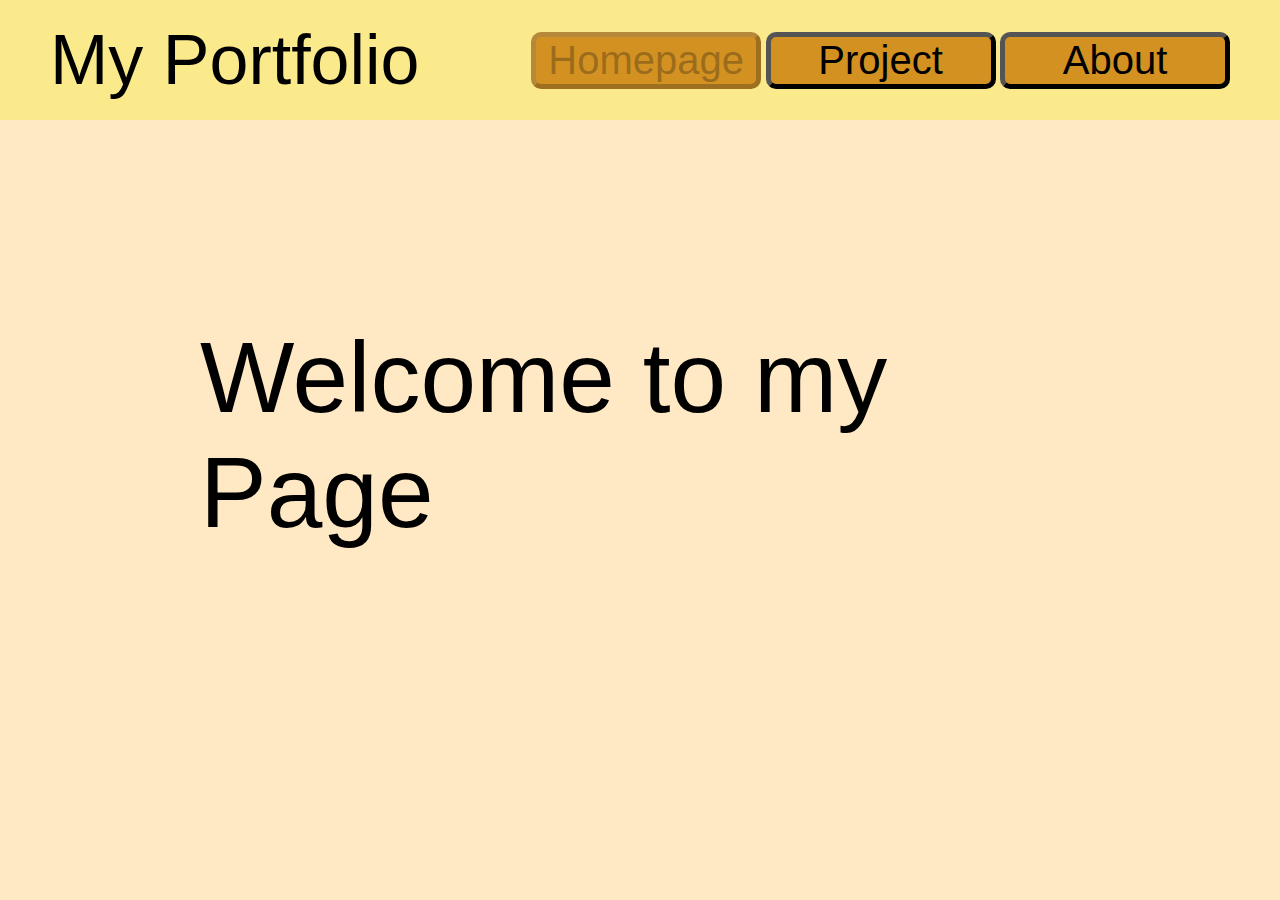
<file: index.html>
<html>
    <head>
        <link rel="stylesheet" href="style.css">
    </head>
    <body>
        <div class="topBanner">
            <p>My Portfolio</p>
            <div class="links">
                <button disabled>Homepage</button>
                <button onclick="location.href='project.html'">Project</button>
                <button onclick="location.href='about.html'">About</button>
            </div>
        </div>
        <div class="welcomeMessage">
            <p>Welcome to my Page</p>
        </div>
    </body>     
</html>
</file>
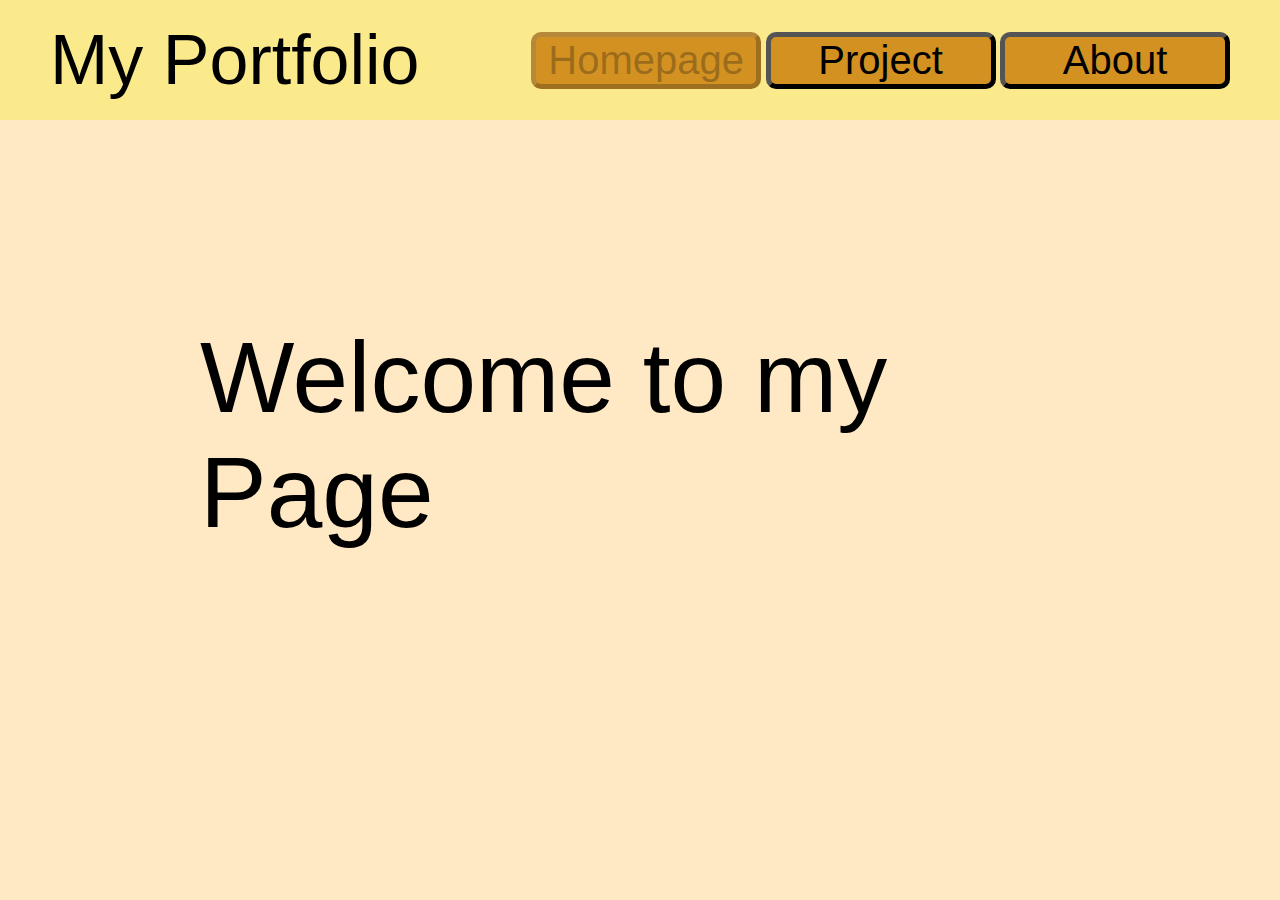
<file: Online Portfolio/index.html>
<html>
    <head>
        <link rel="stylesheet" href="style.css">
    </head>
    <body>
        <div class="topBanner">
            <p>My Portfolio</p>
            <div class="links">
                <button disabled>Homepage</button>
                <button onclick="location.href='project.html'">Project</button>
                <button onclick="location.href='about.html'">About</button>
            </div>
        </div>
        <div class="welcomeMessage">
            <p>Welcome to my Page</p>
        </div>
    </body>     
</html>
</file>
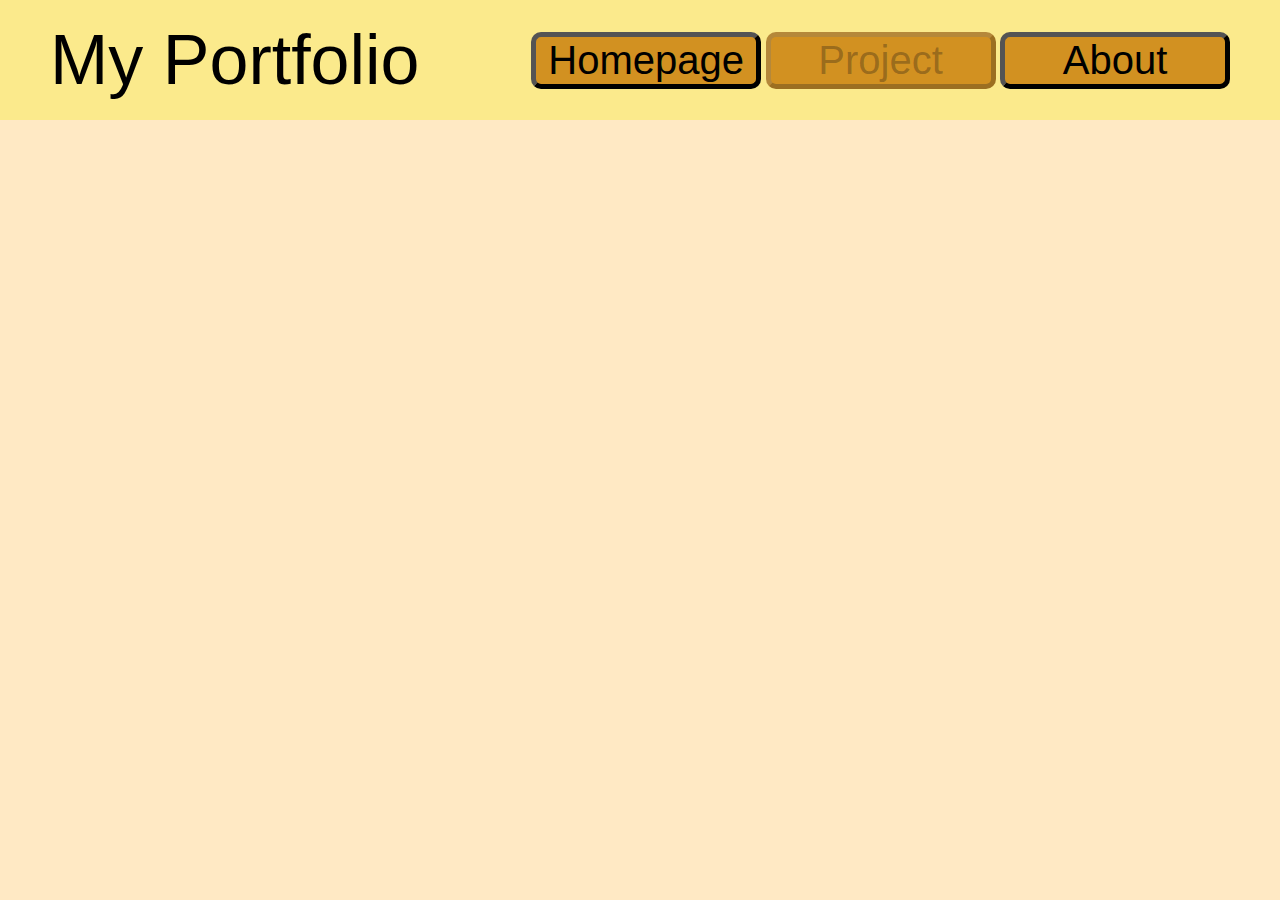
<file: project.html>
<html>
    <head>
        <link rel="stylesheet" href="style.css">
    </head>
    <body>
        <div class="topBanner">
            <p>My Portfolio</p>
            <div class="links">
                <button onclick="location.href='index.html'">Homepage</button>
                <button disabled>Project</button>
                <button onclick="location.href='about.html'">About</button>
            </div>
        </div>
    </body>     
</html>
</file>
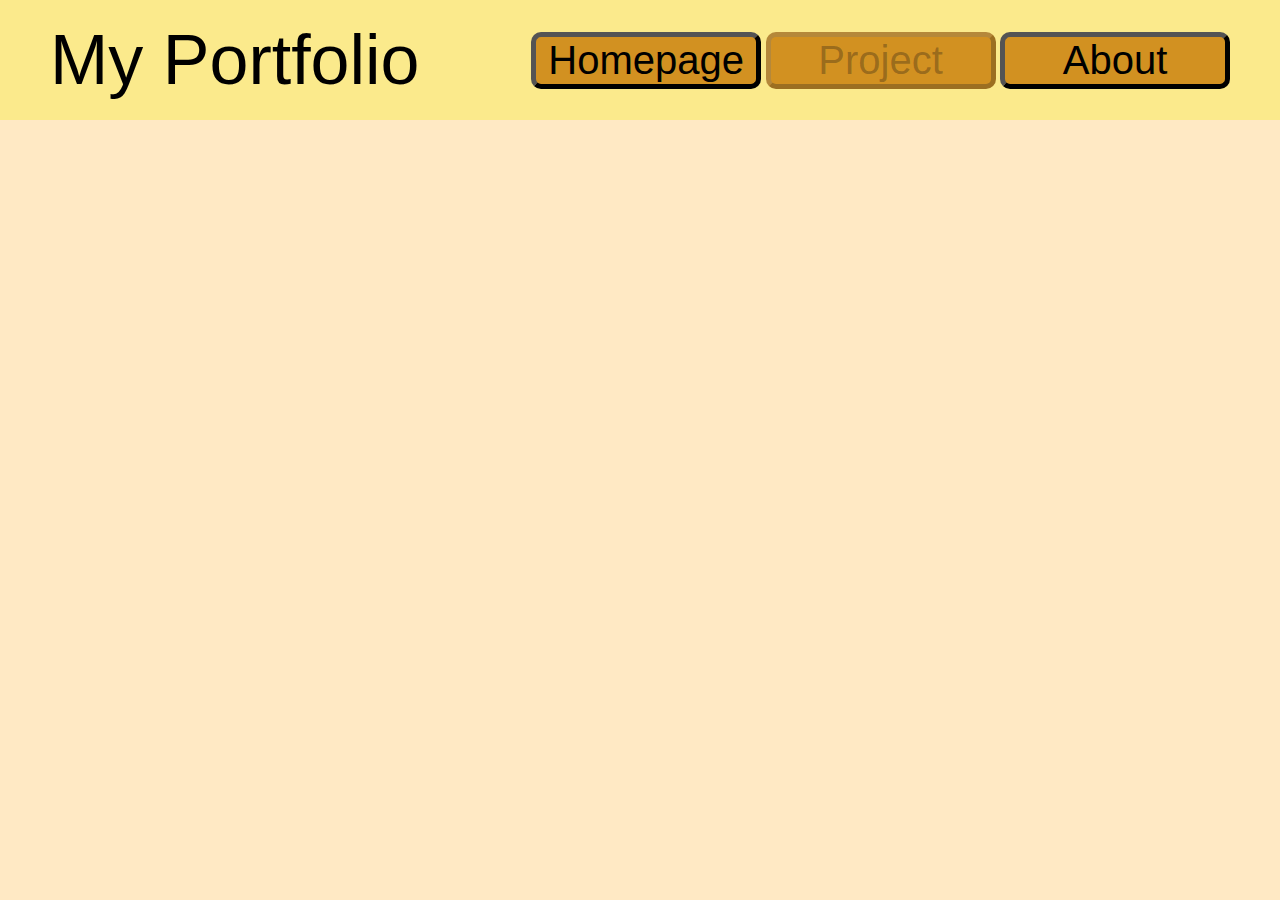
<file: Online Portfolio/project.html>
<html>
    <head>
        <link rel="stylesheet" href="style.css">
    </head>
    <body>
        <div class="topBanner">
            <p>My Portfolio</p>
            <div class="links">
                <button onclick="location.href='index.html'">Homepage</button>
                <button disabled>Project</button>
                <button onclick="location.href='about.html'">About</button>
            </div>
        </div>
    </body>     
</html>
</file>
<file: style.css>
*{
    margin: 0;
    font-family: 'Franklin Gothic Medium', 'Arial Narrow', Arial, sans-serif;
}
body{
    background-color: rgb(255, 233, 196);
}
.topBanner{
    background-color: rgb(251, 234, 140);
    display: flex;
    padding: 20px 50px;
    justify-content: space-between;
    align-items: center;
}
.topBanner p{
    font-size: 70px;
}
.links button{
    background-color: rgb(210, 145, 33);
    width: 230px;
    border-radius: 10px;
    font-size: 40px;
    border-width: 5px;
    transition: all ease 0.5s;
}   
.links button:hover{
    background-color: rgb(167, 115, 26);
}

/* HOMEPAGE */
.welcomeMessage{
    display: flex;
    justify-content: center;
    align-items: center;
}
.welcomeMessage p{
    padding: 200px;
    font-size: 100px;
}

/* ABOUT */
.aboutMe{
    display: flex;
    flex-direction: row;
    justify-content: space-evenly;
    align-items: center;
    padding: 30px;
}
.text-container{
    width: 700px;
    border: 7px solid black;
    text-align: center  ;
}
.name{
    font-size: 80px;
    background-color: brown;
}
.description p{
    width: 700px;
    font-size: 30px;
    font-family: Arial, Helvetica, sans-serif;
    background-color: rgb(149, 92, 92);
}

.aboutMe img{
    width: 500px;
    height: 500px;
}
</file>
<file: Online Portfolio/style.css>
*{
    margin: 0;
    font-family: 'Franklin Gothic Medium', 'Arial Narrow', Arial, sans-serif;
}
body{
    background-color: rgb(255, 233, 196);
}
.topBanner{
    background-color: rgb(251, 234, 140);
    display: flex;
    padding: 20px 50px;
    justify-content: space-between;
    align-items: center;
}
.topBanner p{
    font-size: 70px;
}
.links button{
    background-color: rgb(210, 145, 33);
    width: 230px;
    border-radius: 10px;
    font-size: 40px;
    border-width: 5px;
    transition: all ease 0.5s;
}   
.links button:hover{
    background-color: rgb(167, 115, 26);
}

/* HOMEPAGE */
.welcomeMessage{
    display: flex;
    justify-content: center;
    align-items: center;
}
.welcomeMessage p{
    padding: 200px;
    font-size: 100px;
}

/* ABOUT */
.aboutMe{
    display: flex;
    flex-direction: row;
    justify-content: space-evenly;
    align-items: center;
    padding: 30px;
}
.text-container{
    width: 700px;
    border: 7px solid black;
    text-align: center  ;
}
.name{
    font-size: 80px;
    background-color: brown;
}
.description p{
    width: 700px;
    font-size: 30px;
    font-family: Arial, Helvetica, sans-serif;
    background-color: rgb(149, 92, 92);
}

.aboutMe img{
    width: 500px;
    height: 500px;
}
</file>
